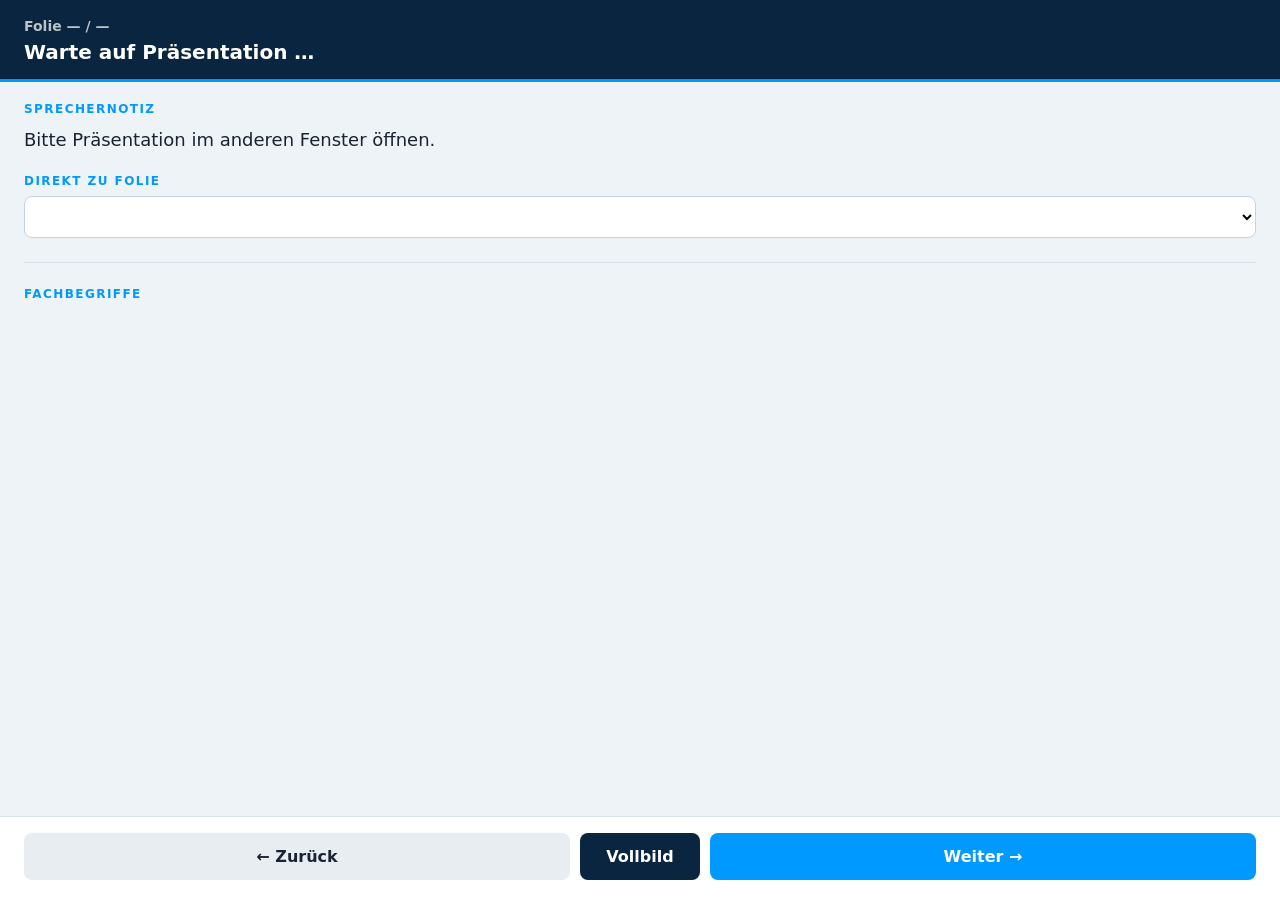
<file: presenter.html>
<!DOCTYPE html>
<html lang="de">
<head>
  <meta charset="UTF-8">
  <meta name="viewport" content="width=device-width, initial-scale=1.0">
  <title>Presenter – Sprechernotizen</title>
  <link rel="stylesheet" href="presenter.css">
</head>
<body>
  <header class="presenter-header">
    <div class="presenter-header__top">
      <p class="presenter-header__meta" id="slideMeta">Folie — / —</p>
      <time id="presenterTimer" class="presenter-timer" hidden aria-hidden="true">00:00</time>
    </div>
    <h1 class="presenter-header__title" id="slideTitle">Warte auf Präsentation …</h1>
  </header>

  <main class="presenter-main">
    <section class="presenter-notes">
      <h2 class="presenter-notes__heading">Sprechernotiz</h2>
      <div id="notesText" class="presenter-notes__body">Bitte Präsentation im anderen Fenster öffnen.</div>
    </section>

    <div class="presenter-jump">
      <label for="slideJump">Direkt zu Folie</label>
      <select id="slideJump" aria-label="Folie auswählen"></select>
    </div>

    <section class="presenter-extra" id="presenterExtra" hidden>
      <section class="presenter-extra__block" id="glossaryBlock" hidden>
        <h2 class="presenter-extra__heading">Fachbegriffe</h2>
        <dl class="presenter-glossary" id="glossaryList"></dl>
      </section>
    </section>
  </main>

  <nav class="presenter-nav" aria-label="Foliennavigation">
    <button type="button" id="prevBtn">← Zurück</button>
    <button type="button" id="fullscreenBtn">Vollbild</button>
    <button type="button" id="nextBtn">Weiter →</button>
  </nav>

  <script src="presenter-guide.js"></script>
  <script src="presenter.js"></script>
</body>
</html>
</file>
<file: presenter.css>
:root {
  --bc-blue: #0099ff;
  --bc-blue-dark: #0077cc;
  --bc-navy: #0a2540;
  --font-sans: "Segoe UI", system-ui, -apple-system, BlinkMacSystemFont, "Helvetica Neue", Arial, sans-serif;
}

*, *::before, *::after { box-sizing: border-box; margin: 0; padding: 0; }

html, body {
  height: 100%;
  font-family: var(--font-sans);
  background: #eef3f8;
  color: #1a2332;
}

body {
  display: flex;
  flex-direction: column;
  min-height: 100%;
}

.presenter-header {
  flex-shrink: 0;
  padding: 18px 24px 14px;
  background: var(--bc-navy);
  color: #fff;
  border-bottom: 3px solid var(--bc-blue);
}

.presenter-header__top {
  display: flex;
  align-items: center;
  justify-content: space-between;
  gap: 16px;
  margin-bottom: 6px;
}

.presenter-header__meta {
  font-size: 14px;
  font-weight: 600;
  color: rgba(255, 255, 255, 0.72);
  margin-bottom: 0;
}

.presenter-timer {
  flex-shrink: 0;
  font-size: 22px;
  font-weight: 700;
  font-variant-numeric: tabular-nums;
  letter-spacing: 0.04em;
  color: #fff;
  padding: 6px 12px;
  border-radius: 8px;
  background: rgba(255, 255, 255, 0.1);
  border: 1px solid rgba(0, 153, 255, 0.35);
}

.presenter-timer[hidden] {
  display: none;
}

.presenter-timer.is-frozen {
  border-color: rgba(255, 255, 255, 0.22);
  color: rgba(255, 255, 255, 0.88);
}

.presenter-header__title {
  font-size: 20px;
  font-weight: 700;
  line-height: 1.25;
}

.presenter-main {
  flex: 1;
  overflow-y: auto;
  padding: 20px 24px 28px;
}

.presenter-notes {
  margin-bottom: 20px;
}

.presenter-notes__heading {
  font-size: 12px;
  font-weight: 700;
  text-transform: uppercase;
  letter-spacing: 0.12em;
  color: var(--bc-blue);
  margin-bottom: 10px;
}

.presenter-notes__body {
  font-size: 18px;
  line-height: 1.55;
  color: #1a2332;
  white-space: pre-line;
}

.presenter-notes__body.is-empty {
  color: #5a6b7d;
  font-style: italic;
}

.presenter-jump {
  display: flex;
  flex-direction: column;
  gap: 8px;
  margin-top: 4px;
  margin-bottom: 24px;
  padding-bottom: 24px;
  border-bottom: 1px solid #d8e2ec;
}

.presenter-extra {
  display: flex;
  flex-direction: column;
  gap: 28px;
}

.presenter-extra__block {
  display: flex;
  flex-direction: column;
  gap: 12px;
}

.presenter-extra__heading {
  font-size: 12px;
  font-weight: 700;
  text-transform: uppercase;
  letter-spacing: 0.12em;
  color: var(--bc-blue);
}

.presenter-glossary {
  display: flex;
  flex-direction: column;
  gap: 14px;
}

.presenter-glossary dt {
  font-size: 16px;
  font-weight: 700;
  color: var(--bc-navy);
  line-height: 1.3;
}

.presenter-glossary dd {
  margin: 4px 0 0;
  font-size: 15px;
  line-height: 1.5;
  color: #334155;
}

.presenter-jump label {
  font-size: 12px;
  text-transform: uppercase;
  letter-spacing: 0.12em;
  color: var(--bc-blue);
  font-weight: 600;
}

.presenter-jump select {
  width: 100%;
  padding: 10px 12px;
  font: inherit;
  font-size: 15px;
  border: 1px solid #c5d3e0;
  border-radius: 8px;
  background: #fff;
}

.presenter-nav {
  flex-shrink: 0;
  display: grid;
  grid-template-columns: 1fr auto 1fr;
  gap: 10px;
  padding: 16px 24px 20px;
  background: #fff;
  border-top: 1px solid #d8e2ec;
}

.presenter-nav button {
  padding: 14px 16px;
  border: none;
  border-radius: 8px;
  font: inherit;
  font-size: 16px;
  font-weight: 600;
  cursor: pointer;
  transition: background 0.15s ease;
}

.presenter-nav button:disabled {
  opacity: 0.4;
  cursor: not-allowed;
}

#prevBtn {
  background: #e8edf2;
  color: #1a2332;
}

#prevBtn:hover:not(:disabled) {
  background: #dce4ec;
}

#fullscreenBtn {
  background: var(--bc-navy);
  color: #fff;
  min-width: 120px;
}

#fullscreenBtn:hover {
  background: #123a5c;
}

#nextBtn {
  background: var(--bc-blue);
  color: #fff;
}

#nextBtn:hover:not(:disabled) {
  background: var(--bc-blue-dark);
}
</file>
